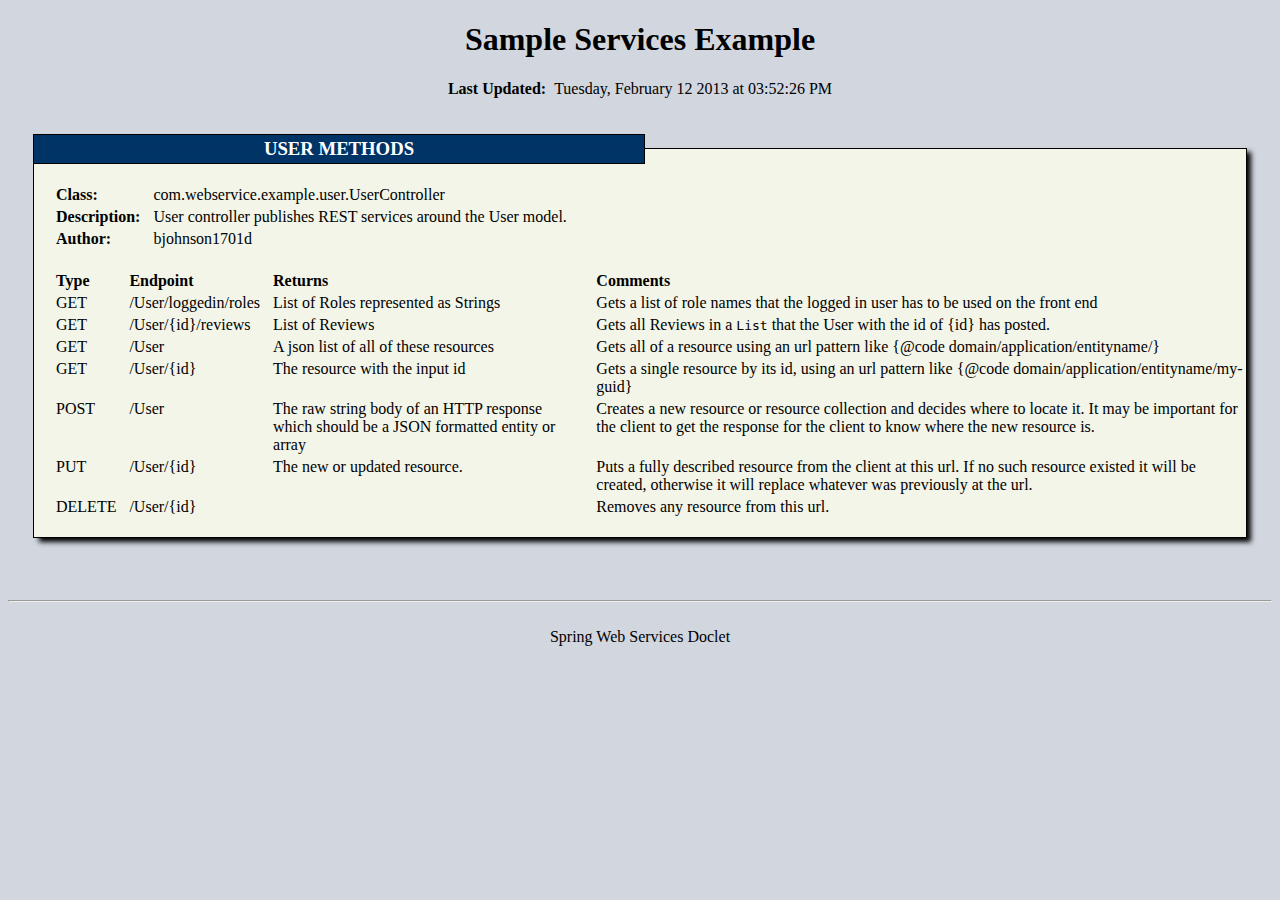
<file: sample/webService.html>
<!DOCTYPE html><html><head><link rel="stylesheet" type="text/css" href="doclet_style.css"></head><body><center><h1>Sample Services Example</h1><b>Last Updated:</b>&nbsp;&nbsp;Tuesday, February 12 2013 at 03:52:26 PM</center><br/><br/><fieldset><legend><center><h3><b>USER METHODS</b></h3></center></legend><div class='fieldContent'><br/><br/><table><tr><td><b>Class:</b></td><td>com.webservice.example.user.UserController</td></tr><tr><td><b>Description:</b></td><td>User controller publishes REST services around the User model.</td></tr><tr><td><b>Author:</b></td><td>bjohnson1701d</td></tr></table><br/><table><tr class='firstRow'><td><b>Type</b></td><td><b>Endpoint</b></td><td><b>Returns</b></td><td><b>Comments</b></td></tr><tr><td valign='top'>GET</td><td class='nowrap' valign='top'<code>/User/loggedin/roles</code></td><td valign='top'>List of Roles represented as Strings</td><td valign='top'>Gets a list of role names that the logged in user has to be used on the
 front end</td></tr><tr><td valign='top'>GET</td><td class='nowrap' valign='top'<code>/User/{id}/reviews</code></td><td valign='top'>List of Reviews</td><td valign='top'>Gets all Reviews in a <code>List</code> that the User with the id of {id}
 has posted.</td></tr><tr><td valign='top'>GET</td><td class='nowrap' valign='top'<code>/User</code></td><td valign='top'>A json list of all of these resources</td><td valign='top'>Gets all of a resource using an url pattern like
 {@code domain/application/entityname/}</td></tr><tr><td valign='top'>GET</td><td class='nowrap' valign='top'<code>/User/{id}</code></td><td valign='top'>The resource with the input id</td><td valign='top'>Gets a single resource by its id, using an url pattern like
 {@code domain/application/entityname/my-guid}</td></tr><tr><td valign='top'>POST</td><td class='nowrap' valign='top'<code>/User</code></td><td valign='top'>The raw string body of an HTTP response which should be a JSON
         formatted entity or array</td><td valign='top'>Creates a new resource or resource collection and decides where to locate
 it. It may be important for the client to get the response for the client
 to know where the new resource is.</td></tr><tr><td valign='top'>PUT</td><td class='nowrap' valign='top'<code>/User/{id}</code></td><td valign='top'>The new or updated resource.</td><td valign='top'>Puts a fully described resource from the client at this url. If no such
 resource existed it will be created, otherwise it will replace whatever
 was previously at the url.</td></tr><tr><td valign='top'>DELETE</td><td class='nowrap' valign='top'<code>/User/{id}</code></td><td valign='top'></td><td valign='top'>Removes any resource from this url.</td></tr></table><br/></div></fieldset><br/><br/><br/><hr><br/><center>Spring Web Services Doclet</center><br/></body></html>
</file>
<file: sample/doclet_style.css>
body{background-color:#D1D6DF}fieldset{background-color:#F3F5E9;border:1px solid black;margin-left:25px;margin-right:25px;padding:0}legend{font-weight:bold;background-color:#003366;color:white;border:1px solid black;width:50%;margin-left:-1px}.fieldContent{box-shadow: 5px 5px 5px black;width:100%;height:100%;margin-top:-17px}table{padding-left:10px;}.firstRow{color:black}h3{margin:0px;padding:3px;}td{padding-left:10px;}.nowrap{white-space: nowrap;}.info{margin-left:20px}
</file>
